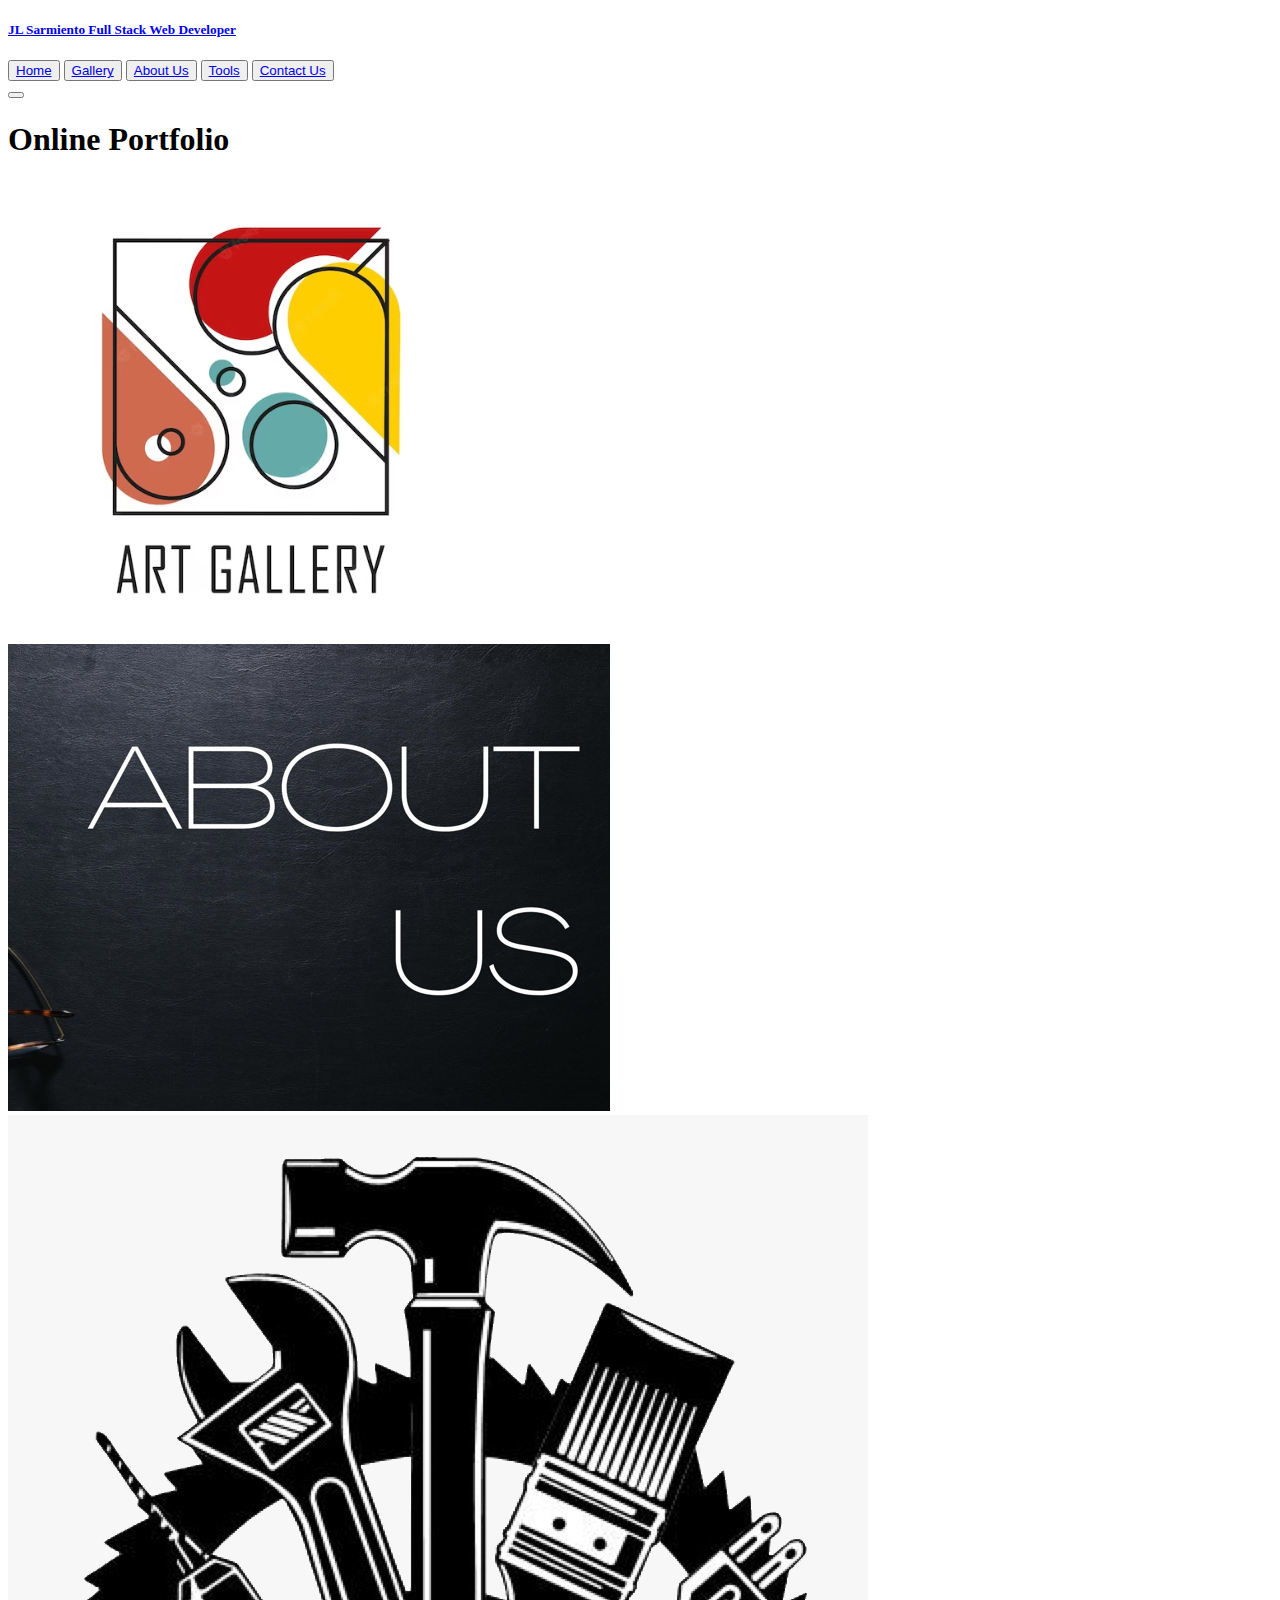
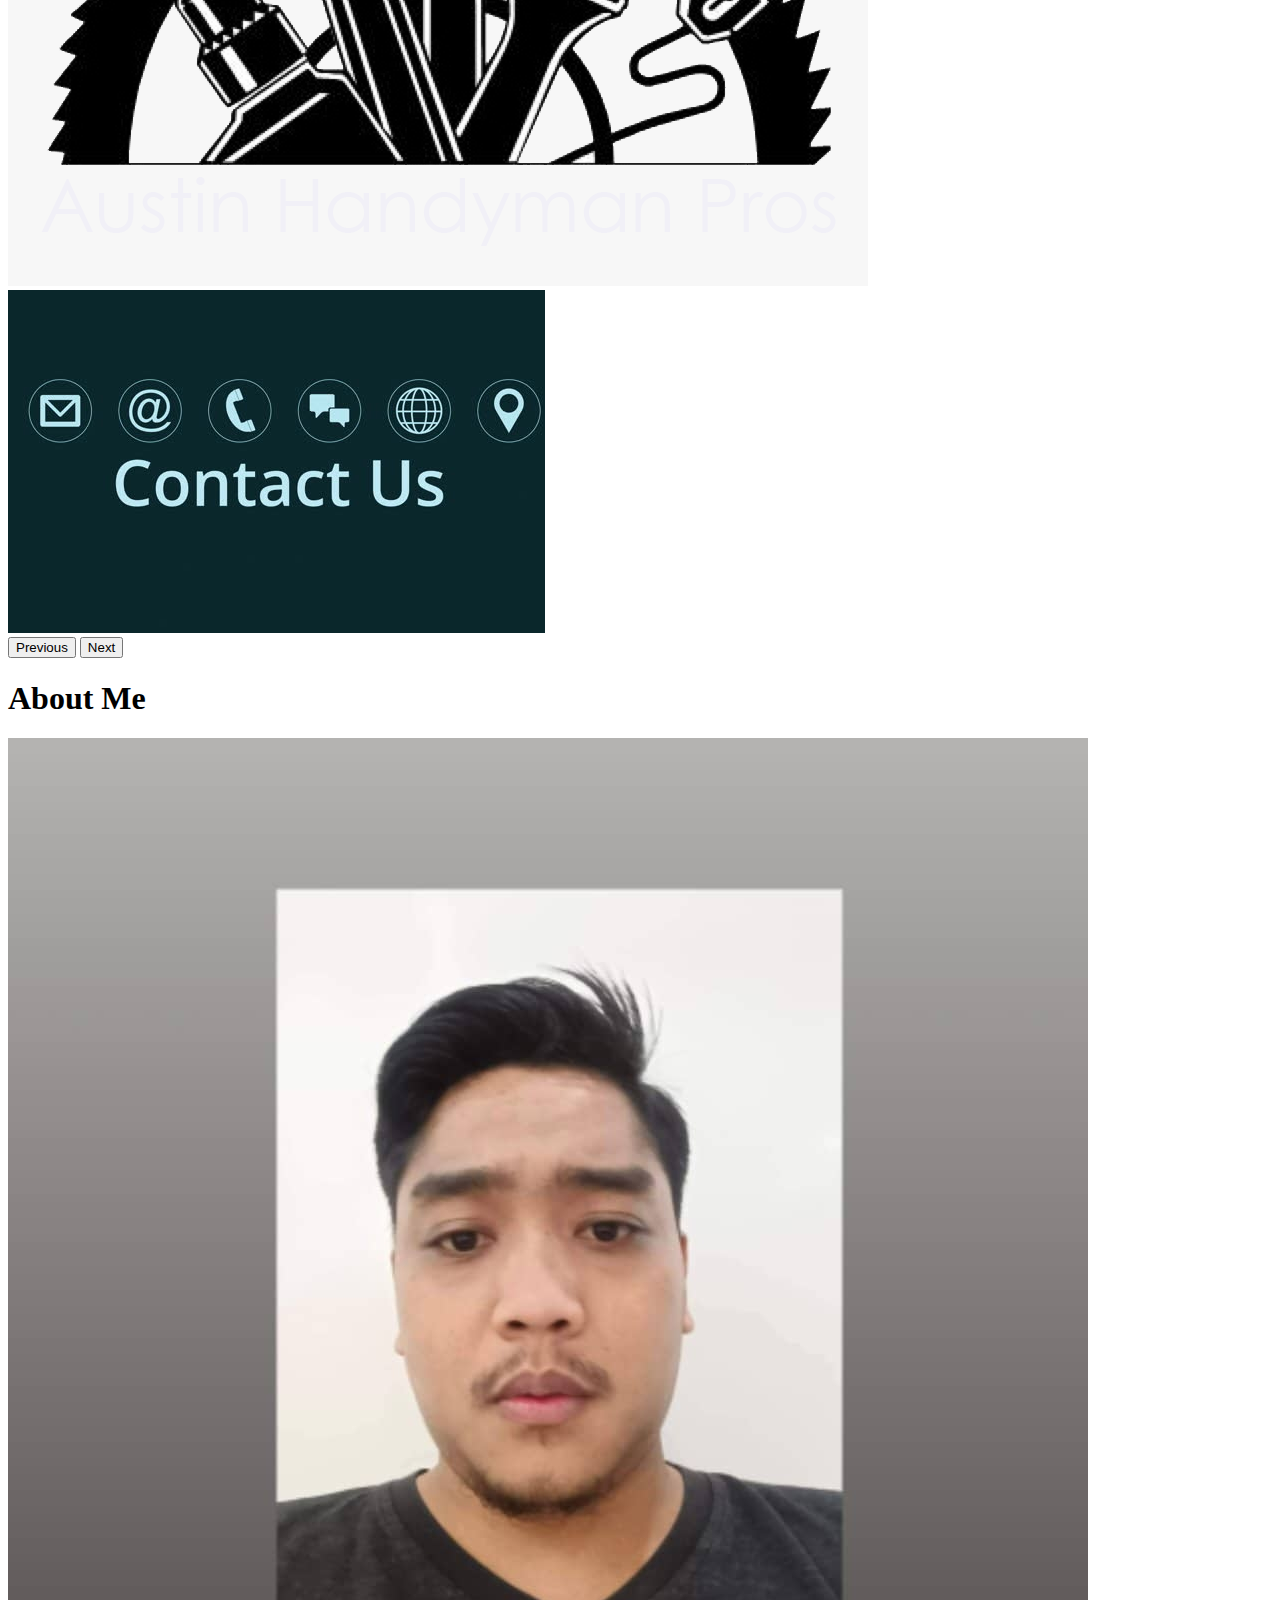
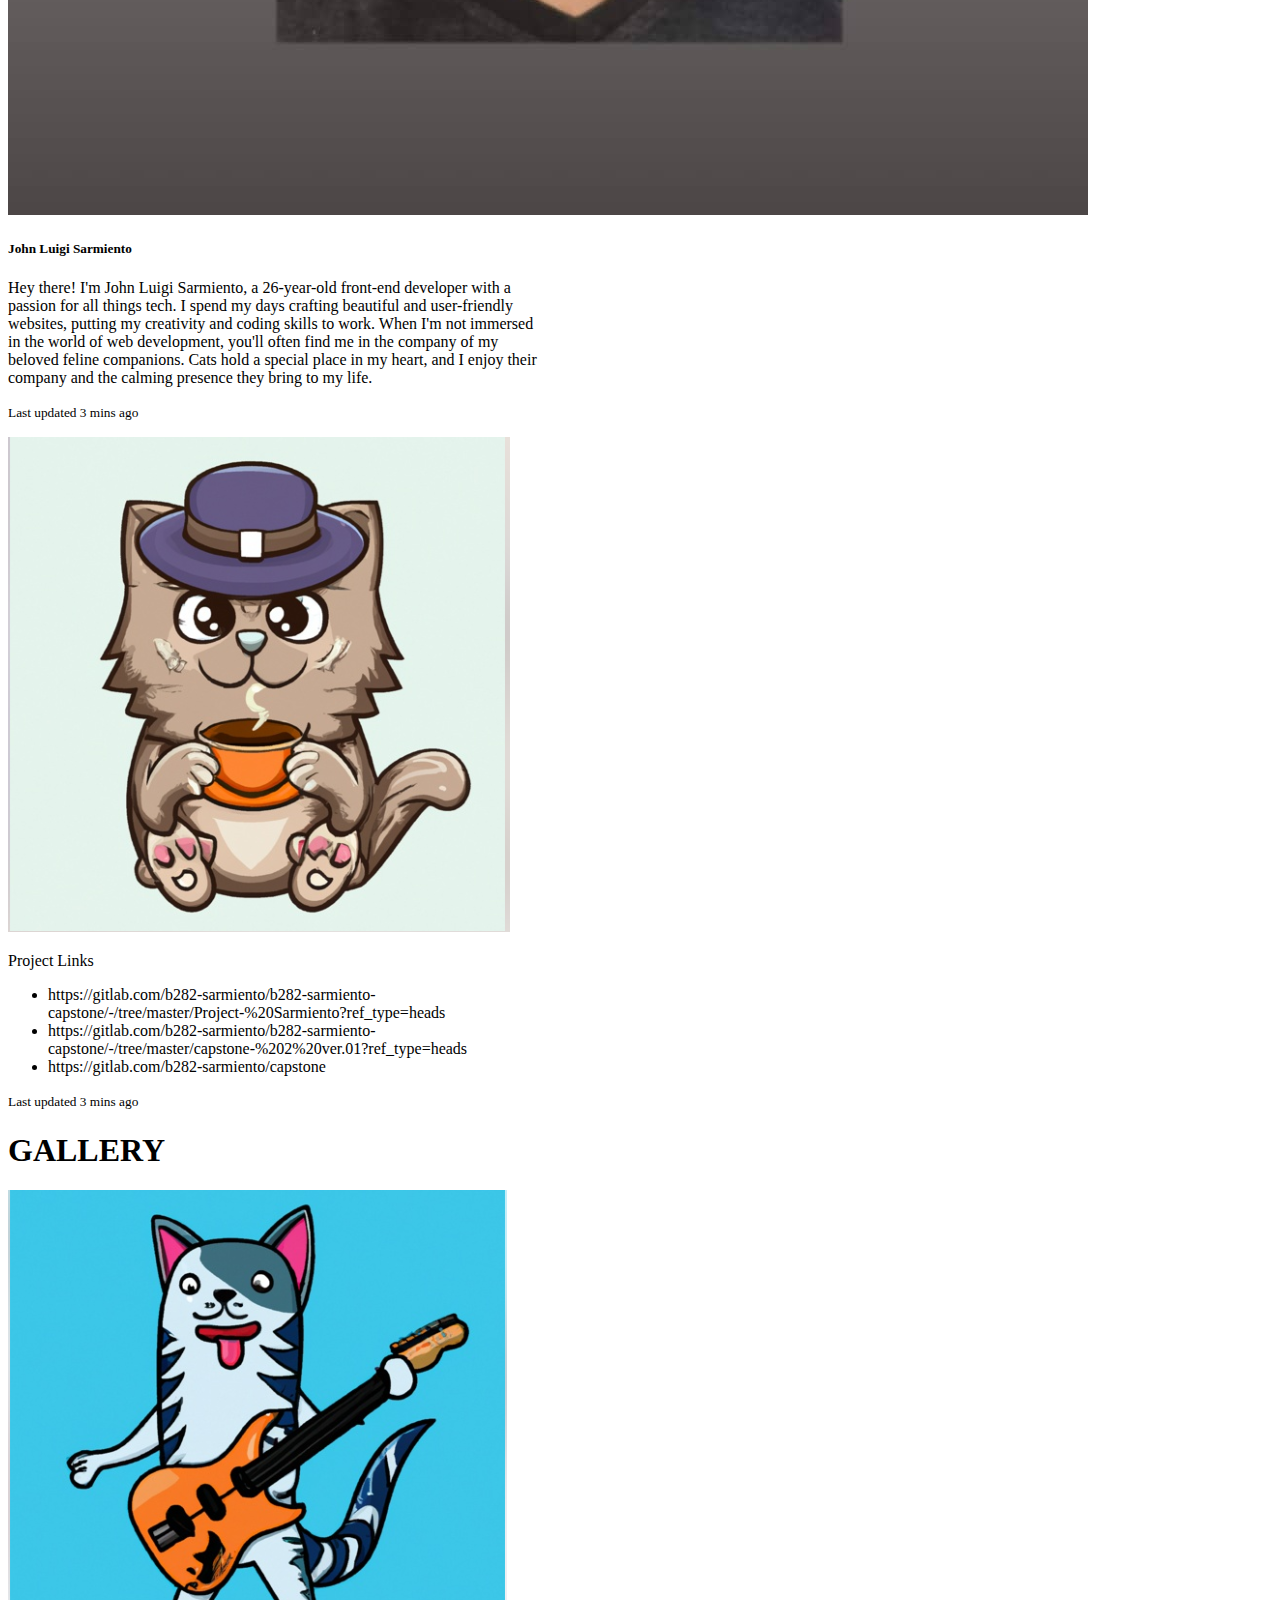
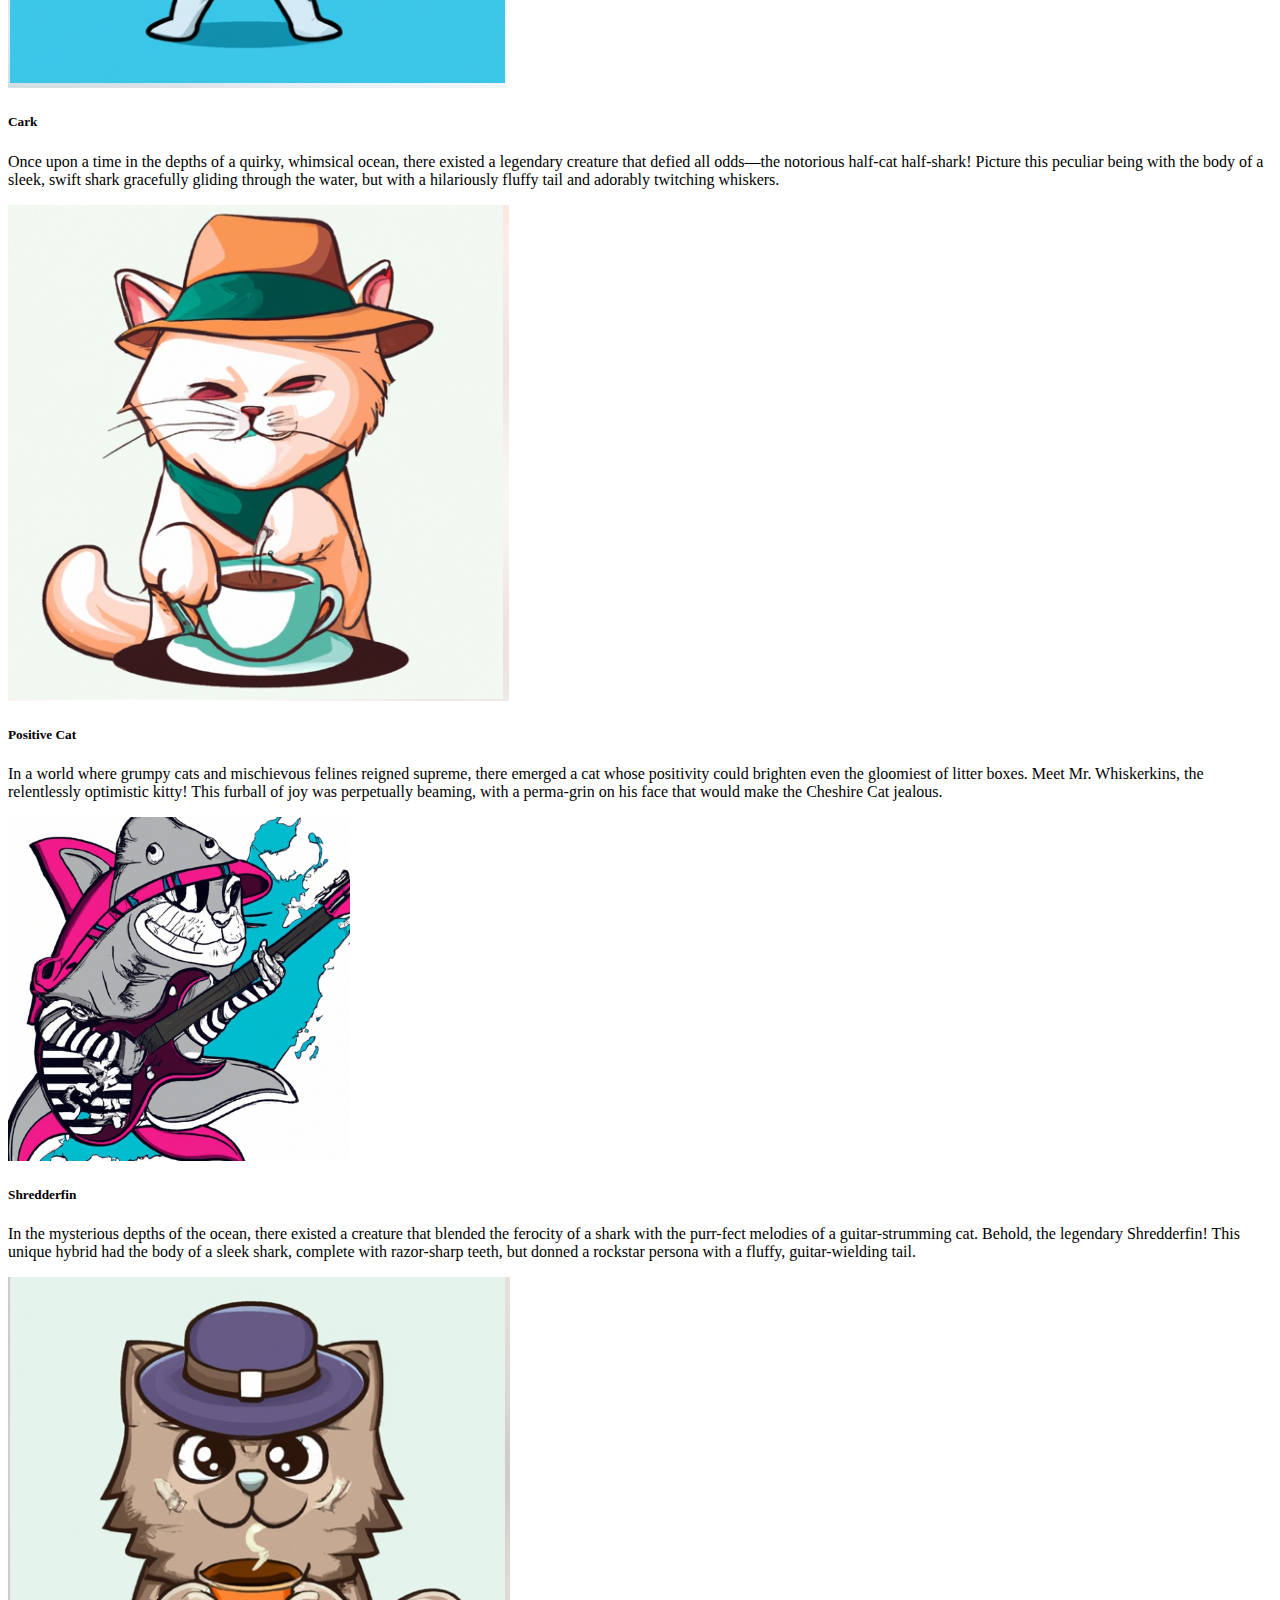
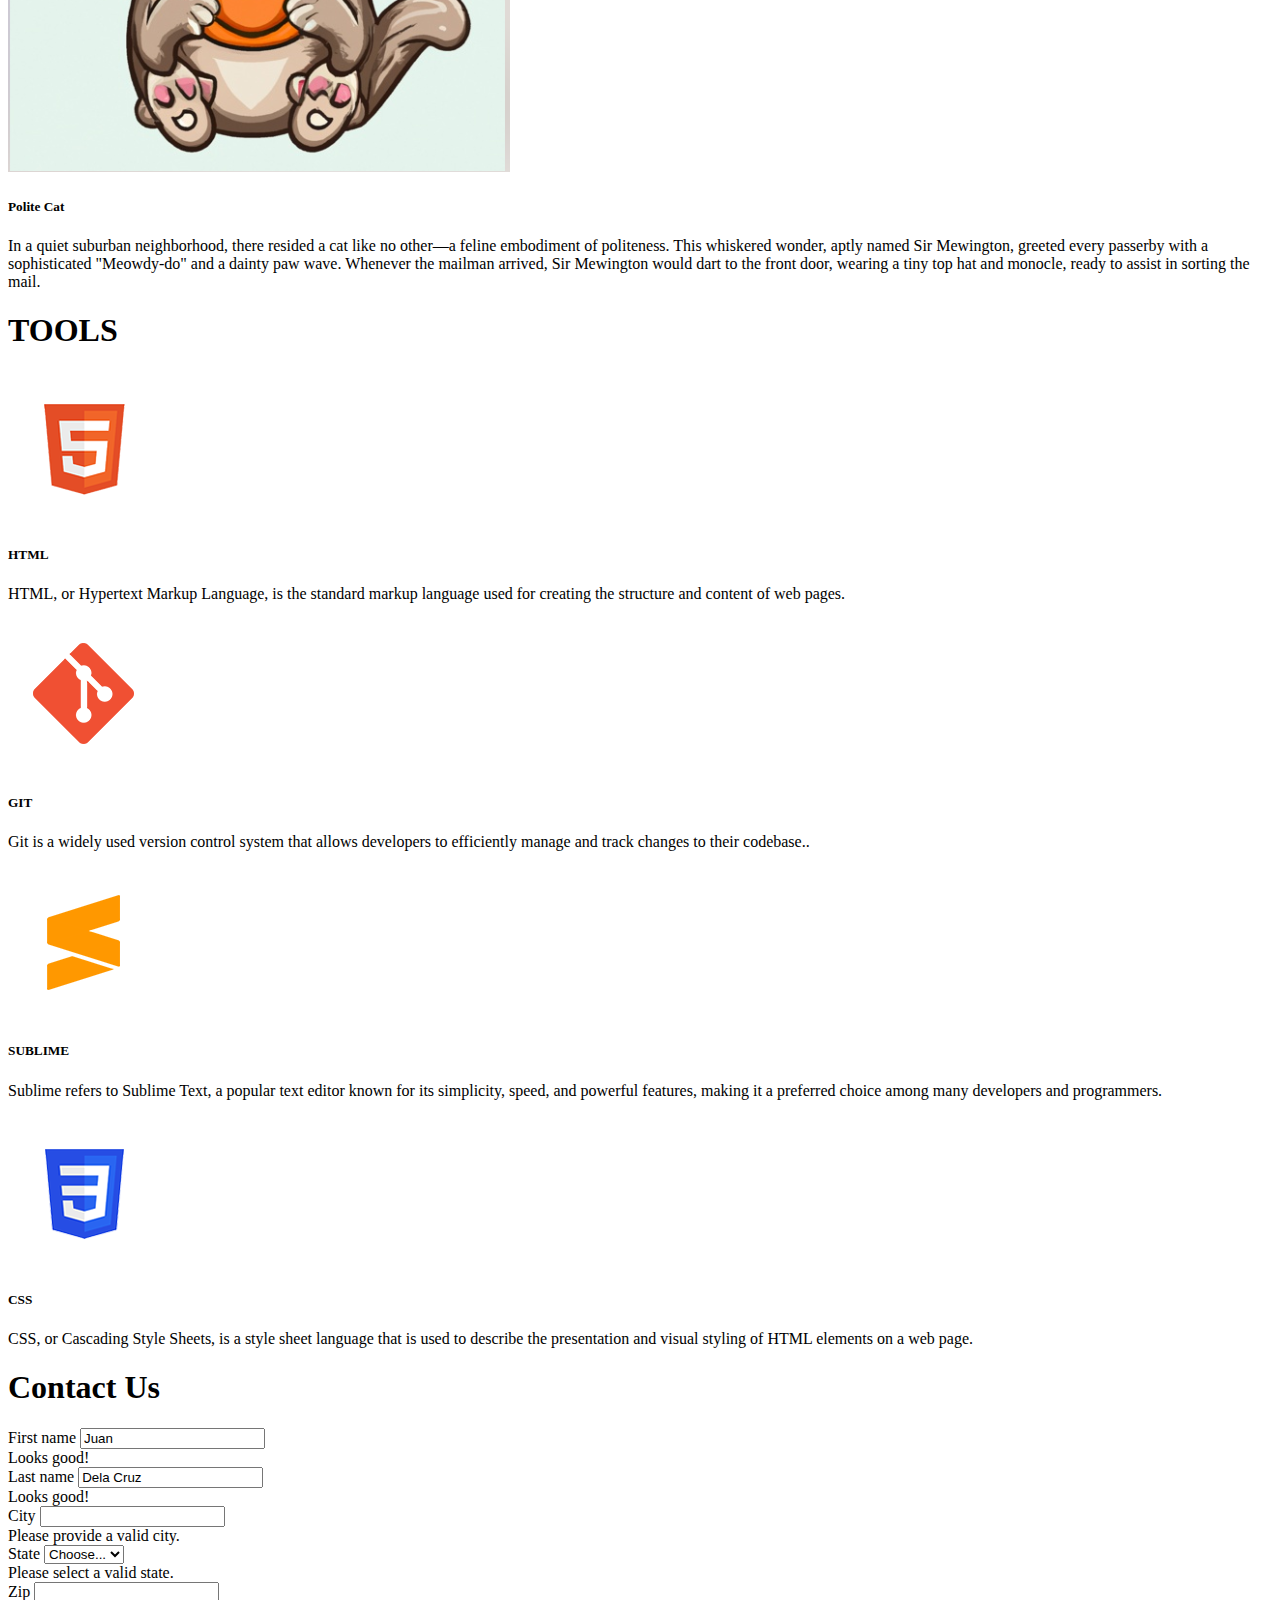
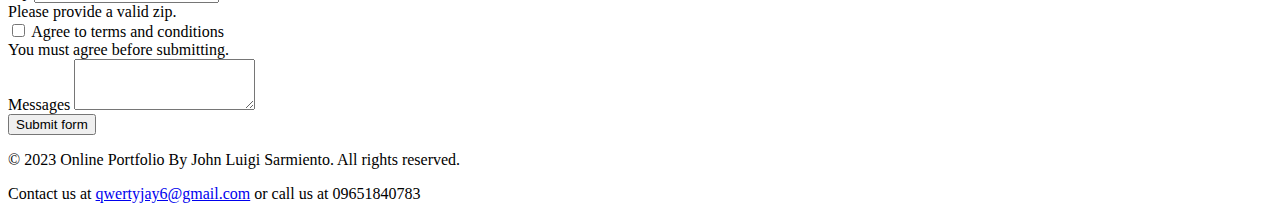
<file: index.html>
<!DOCTYPE html>
<html>
<head>
  <meta charset="utf-8">
  <meta name="viewport" content="width=device-width, initial-scale=1">
  <link rel="stylesheet" href="https://cdn.jsdelivr.net/npm/bootstrap@4.6.2/dist/css/bootstrap.min.css" integrity="sha384-xOolHFLEh07PJGoPkLv1IbcEPTNtaed2xpHsD9ESMhqIYd0nLMwNLD69Npy4HI+N" crossorigin="anonymous">

 
  <title home1>Capstone Project!</title>

</head>
<body class=" bg-secondary sticky Min-width 100vw">
<!-- Navbar starts Here  -->
  <div class="container-fluid">
    <div class="fixed-top ">
      <div class="collapse" id="navbarToggleExternalContent">
        <div class="bg-dark p-4 ">
          <h5 ><a class="text-light text-decoration-none" href="#home5">JL Sarmiento Full Stack Web Developer</a></h5>
          <div class="d-flex flex-column flex-md-row ">

            <span class="text-muted mb-2 mb-md-0"><button type="button" class="btn btn-secondary p-x-4 mr-2 "><a class="text-light font-weight-bold text-decoration-none" href=#home1>Home</a></button></span>
            <span class="text-muted mb-2 mb-md-0"><button type="button" class="btn btn-secondary p-x-4 mr-2"><a class="text-light font-weight-bold text-decoration-none" href="#home2">Gallery</a></button></span>
            <span class="text-muted mb-2 mb-md-0 "><button type="button" class="btn btn-secondary p-x-4 mr-2"><a class="text-light font-weight-bold text-decoration-none" href="#home5">About Us</a></button></span>
            <span class="text-muted mb-2 mb-md-0"><button type="button" class="btn btn-secondary p-x-4 mr-2 "><a class="text-light font-weight-bold text-decoration-none" href="#home6">Tools</a></button></span>
            <span class="text-muted mb-2 mb-md-0"><button type="button" class="btn btn-secondary p-x-4 mr-2 "><a class="text-light font-weight-bold text-decoration-none" href="#home3">Contact Us</a></button></span>      
          </div>
        </div>
      </div>
      <nav class="navbar navbar-dark bg-dark">
        <button class="navbar-toggler" type="button" data-toggle="collapse" data-target="#navbarToggleExternalContent" aria-controls="navbarToggleExternalContent" aria-expanded="false" aria-label="Toggle navigation">
          <span class="navbar-toggler-icon"></span>
        </button>
      </nav>
    </div>
  </div> 
<!-- Navbar End's Here  -->

 <div class="container mt-5 mb-5 dark ">
    <h1 class="text-center text-light" id="home1">Online Portfolio</h1>
    <!-- starts SLIDES -->
    <div >
      <div id="carouselExampleControls" class="carousel slide  " data-ride="carousel">
        <div class="carousel-inner">
          <div class="carousel-item active offset-3">
            <a href="#home2 "><img src="images/Screenshot_13.png" class="d-block w-50" alt="My images"></a>
          </div>
          <div class="carousel-item offset-3">
            <a href="#home5"><img src="images/about.png" class="d-block w-50 " alt="My images"></a>
          </div>
          <div class="carousel-item offset-3 ">
            <a href="#home6"><img src="images/tools.png" class="d-block w-50  " alt="My images"></a>
          </div>
          <div class="carousel-item offset-3 ">
            <a href="#home3"><img src="images/contact.png" class="d-block w-50  " alt="My images"></a>
          </div>
        </div>
       <button class="carousel-control-prev" type="button" data-target="#carouselExampleControls" data-slide="prev">
          <span class="carousel-control-prev-icon" aria-hidden="true"></span>
          <span class="sr-only">Previous</span>
        </button>
        <button class="carousel-control-next" type="button" data-target="#carouselExampleControls" data-slide="next">
          <span class="carousel-control-next-icon" aria-hidden="true"></span>
          <span class="sr-only">Next</span>
        </button>
      </div>
    </div>
    <!-- End of Slides -->
    <div class="container-fluid bg-dark mt-5 ">
      <h1 id="home5" class="text-light p-5">About Me</h1>
      <div class="row">
        <div class="col-md-6">
          <div class="card mb-3" style="max-width: 540px;">
            <div class="row no-gutters">
              <div class="col-md-4">
                <img class="w-75" src="images/save1.jpg" alt="my-image">
              </div>
              <div class="col-md-8">
                <div class="card-body">
                  <h5 class="card-title">John Luigi Sarmiento</h5>
                  <p class="card-text text-center">
                    Hey there! I'm John Luigi Sarmiento, a 26-year-old front-end developer with a passion for all things tech. I spend my days crafting beautiful and user-friendly websites, putting my creativity and coding skills to work. When I'm not immersed in the world of web development, you'll often find me in the company of my beloved feline companions. Cats hold a special place in my heart, and I enjoy their company and the calming presence they bring to my life.
                  </p>
                  <p class="card-text"><small class="text-muted">Last updated 3 mins ago</small></p>
                </div>
              </div>
            </div>
          </div>
        </div>
        <div class="col-md-6">
          <div class="card mb-3" style="max-width: 540px;">
            <div class="row no-gutters">
              <div class="col-md-4">
                <img class="w-75" src="images/super.png " alt="...">
              </div>
              <div class="col-md-8">
                <div class="card-body">
                  
                  <p class="card-text">Project Links 
                    <ul >
                      <li >https://gitlab.com/b282-sarmiento/b282-sarmiento-capstone/-/tree/master/Project-%20Sarmiento?ref_type=heads</li>
                      <li class="py-2" >https://gitlab.com/b282-sarmiento/b282-sarmiento-capstone/-/tree/master/capstone-%202%20ver.01?ref_type=heads</li>
                      <li>https://gitlab.com/b282-sarmiento/capstone</li>
                    </ul>
                  </p>
                  <p class="card-text"><small class="text-muted">Last updated 3 mins ago</small></p>
                </div>
              </div>
            </div>
          </div>
        </div>
      </div>
    </div>

  </div>
  	<div class="container-fluid text-center my-5 bg-warning ">	
  	    <h1 id="home2" class="p-5 my-5">GALLERY</h1>
  				
  	    <div class="row justify-content-center">
  	        <div class="col-sm-6 col-md col-lg-3 mb-4 ">
  	            <div class="card bg-dark text-light">
  	                <img src="images/Me.png.png" class="card-img-top img-fluid w-50 mx-auto" alt="SHARKCAT">
  	                <div class="card-body">
  	                    <h5 class="card-title">Cark</h5>
  	                    <p class="card-text">
  Once upon a time in the depths of a quirky, whimsical ocean, there existed a legendary creature that defied all odds—the notorious half-cat half-shark! Picture this peculiar being with the body of a sleek, swift shark gracefully gliding through the water, but with a hilariously fluffy tail and adorably twitching whiskers.		</p>
  	                </div>
  	            </div>
  	        </div>
  	        <div class="col-sm-6 col-md  col-lg-3 mb-4">
  	            <div class="card bg-dark text-light">
  	                <img src="images/ponics.png" class="card-img-top img-fluid w-50 mx-auto" alt="LovingCat">
  	                <div class="card-body ">
  	                    <h5 class="card-title">Positive Cat</h5>
  	                    <p class="card-text">In a world where grumpy cats and mischievous felines reigned supreme, there emerged a cat whose positivity could brighten even the gloomiest of litter boxes. Meet Mr. Whiskerkins, the relentlessly optimistic kitty! This furball of joy was perpetually beaming, with a perma-grin on his face that would make the Cheshire Cat jealous.</p>
  	                </div>
  	            </div>
  	        </div>
  	        <div class="col-sm-6 col-md  col-lg-3 mb-4 ">
  	            <div class="card bg-dark text-light">
  	                <img src="images/save.png" class="card-img-top img-fluid w-50 mx-auto" alt="CAT">
  	                <div class="card-body">
  	                    <h5 class="card-title">Shredderfin</h5>
  	                    <p class="card-text">In the mysterious depths of the ocean, there existed a creature that blended the ferocity of a shark with the purr-fect melodies of a guitar-strumming cat. Behold, the legendary Shredderfin! This unique hybrid had the body of a sleek shark, complete with razor-sharp teeth, but donned a rockstar persona with a fluffy, guitar-wielding tail.</p>
  	                </div>
  	            </div>
  	        </div>
  	        <div class="col-sm-6 col-md  col-lg-3 mb-4 mb-5  ">
  	            <div class="card bg-dark text-light">
  	                <img src="images/super.png" class="card-img-top img-fluid w-50 mx-auto" alt="...">
  	                <div class="card-body">
  	                    <h5 class="card-title">Polite Cat</h5>
  	                    <p class="card-text">
  In a quiet suburban neighborhood, there resided a cat like no other—a feline embodiment of politeness. This whiskered wonder, aptly named Sir Mewington, greeted every passerby with a sophisticated "Meowdy-do" and a dainty paw wave. Whenever the mailman arrived, Sir Mewington would dart to the front door, wearing a tiny top hat and monocle, ready to assist in sorting the mail.</p>
  	                </div>

  	                
  	            </div>
  	        </div>
  	    </div>
  	</div>
    <!-- galery ends here -->
    <!-- contact section -->

    <div class="bg-dark container-fluid p-5">
      <div>
        <h1 class="text-center text-light p-5" id="home6">TOOLS</h1>
        <div class="row row-cols-1 row-cols-md-2">
          <div class="col mb-4">
            <div class="card bg-danger">
              <img src="images/logo-html5.png" class="card-img-top w-25" alt="html">
              <div class="card-body">
                <h5 class="card-title">HTML</h5>
                <p class="card-text">HTML, or Hypertext Markup Language, is the standard markup language used for creating the structure and content of web pages.</p>
              </div>
            </div>
          </div>
          <div class="col mb-4">
            <div class="card bg-info">
              <img src="images/logo-git.png" class="card-img-top w-25" alt="...">
              <div class="card-body">
                <h5 class="card-title">GIT</h5>
                <p class="card-text">Git is a widely used version control system that allows developers to efficiently manage and track changes to their codebase..</p>
              </div>
            </div>
          </div>
          <div class="col mb-4">
            <div class="card bg-info">
              <img src="images/logo-sublime-text-3.png" class="card-img-top w-25" alt="...">
              <div class="card-body">
                <h5 class="card-title">SUBLIME</h5>
                <p class="card-text">Sublime refers to Sublime Text, a popular text editor known for its simplicity, speed, and powerful features, making it a preferred choice among many developers and programmers.</p>
              </div>
            </div>
          </div>
          <div class="col mb-4">
            <div class="card bg-danger ">
              <img src="images/logo-css3.png" class="card-img-top w-25" alt="...">
              <div class="card-body">
                <h5 class="card-title">CSS</h5>
                <p class="card-text"> CSS, or Cascading Style Sheets, is a style sheet language that is used to describe the presentation and visual styling of HTML elements on a web page.</p>
              </div>
            </div>
          </div>
        </div>
      </div>
    </div>

    <div class="container-fluid bg-info imaginary1p ">
      <div class="p-3">
      <h1 id="home3" class="p-5">Contact Us</h1>
      </div>
      <form class="needs-validation" novalidate>
        <div class="form-row">
          <div class="col-md-6 mb-3">
            <label for="validationCustom01">First name</label>
            <input type="text" class="form-control" id="validationCustom01" value="Juan" required>
            <div class="valid-feedback">
              Looks good!
            </div>
          </div>
          <div class="col-md-6 mb-3">
            <label for="validationCustom02">Last name</label>
            <input type="text" class="form-control" id="validationCustom02" value="Dela Cruz" required>
            <div class="valid-feedback">
              Looks good!
            </div>
          </div>
        </div>
        <div class="form-row">
          <div class="col-md-6 mb-3">
            <label for="validationCustom03">City</label>
            <input type="text" class="form-control" id="validationCustom03" required>
            <div class="invalid-feedback">
              Please provide a valid city.
            </div>
          </div>
          <div class="col-md-3 mb-3">
            <label for="validationCustom04">State</label>
            <select class="custom-select" id="validationCustom04" required>
              <option selected disabled value="">Choose...</option>
              <option>...</option>
            </select>
            <div class="invalid-feedback">
              Please select a valid state.
            </div>
          </div>
          <div class="col-md-3 mb-3">
            <label for="validationCustom05">Zip</label>
            <input type="text" class="form-control" id="validationCustom05" required>
            <div class="invalid-feedback">
              Please provide a valid zip.
            </div>
          </div>
        </div>
        <div class="form-group">
          <div class="form-check">
            <input class="form-check-input" type="checkbox" value="" id="invalidCheck" required>
            <label class="form-check-label" for="invalidCheck">
              Agree to terms and conditions
            </label>
            <div class="invalid-feedback">
              You must agree before submitting.
            </div>
          </div>
        </div>
        <div class="form-group">
           <label for="req1">Messages</label>
           <textarea class="form-control" id="req1" rows="3"></textarea>
         </div>
        <div class="text-center">
          <button class="bg-dark btn-dark btn btn-primary" type="submit">Submit form</button>
        </div>  

      </form>
      <footer class="container-fluid bg-dark text-light py-3 mt-5">
        <div class="text-center">
          <p>&copy; 2023 Online Portfolio By John Luigi Sarmiento. All rights reserved.</p>
          <p>Contact us at <a href="mailto:qwertyjay6@gmail.com" class="text-decoration-none text-white">qwertyjay6@gmail.com</a> or call us at 09651840783</p>
        </div>
      </footer>
        <script>
      // Example starter JavaScript for disabling form submissions if there are invalid fields
      (function() {
        'use strict';
        window.addEventListener('load', function() {
          // Fetch all the forms we want to apply custom Bootstrap validation styles to
          var forms = document.getElementsByClassName('needs-validation');
          // Loop over them and prevent submission
          var validation = Array.prototype.filter.call(forms, function(form) {
            form.addEventListener('submit', function(event) {
              if (form.checkValidity() === false) {
                event.preventDefault();
                event.stopPropagation();
              }
              form.classList.add('was-validated');
            }, false);
          });
        }, false);
      })();
      </script>
    </div>  
    </div>  
    

 <script src="https://cdn.jsdelivr.net/npm/jquery@3.5.1/dist/jquery.slim.min.js" integrity="sha384-DfXdz2htPH0lsSSs5nCTpuj/zy4C+OGpamoFVy38MVBnE+IbbVYUew+OrCXaRkfj" crossorigin="anonymous"></script>
 <script src="https://cdn.jsdelivr.net/npm/bootstrap@4.6.2/dist/js/bootstrap.bundle.min.js" integrity="sha384-Fy6S3B9q64WdZWQUiU+q4/2Lc9npb8tCaSX9FK7E8HnRr0Jz8D6OP9dO5Vg3Q9ct" crossorigin="anonymous"></script>
</body>
</html>
</file>
